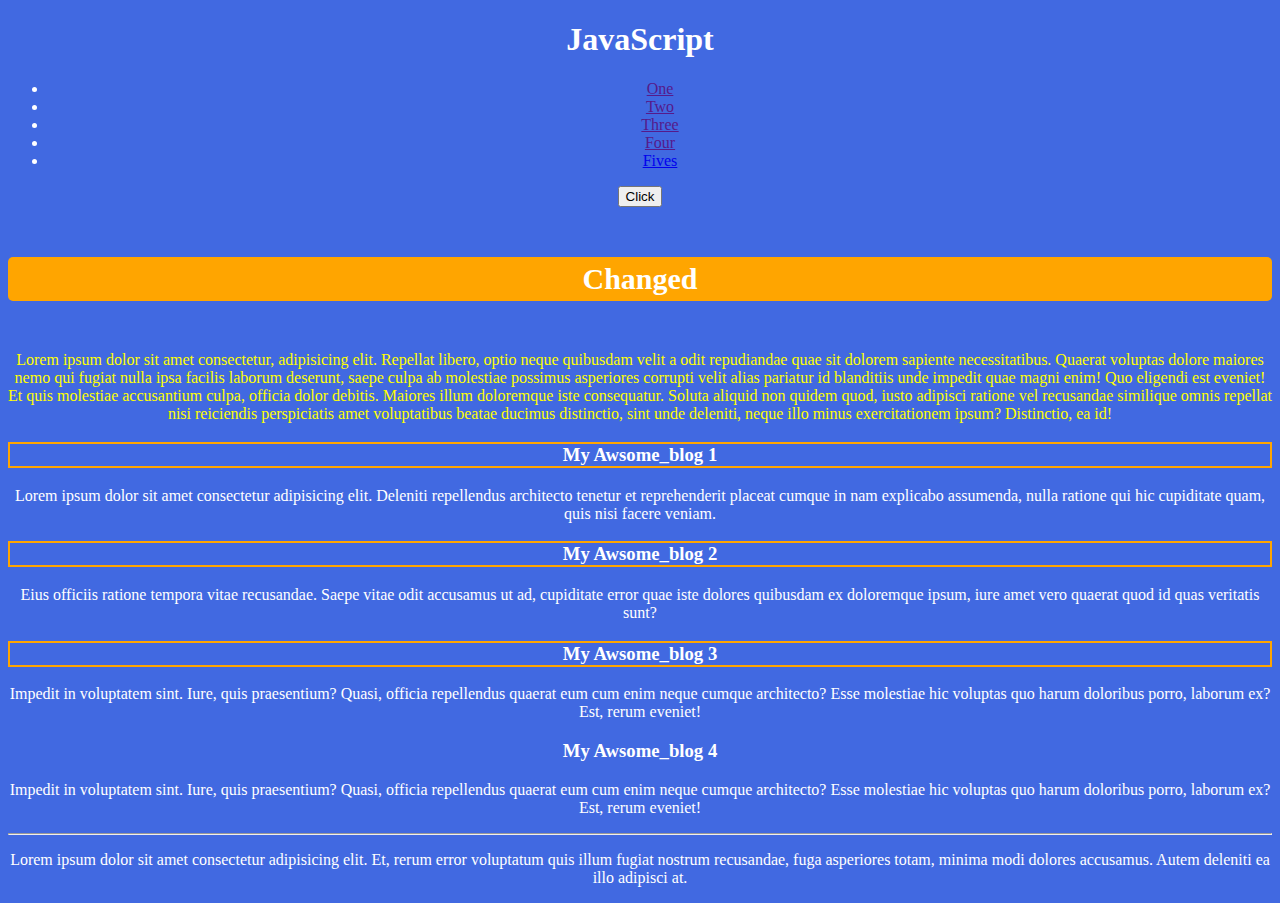
<file: dom/index.html>
<!DOCTYPE html>
<html lang="en">
<head>
    <meta charset="UTF-8">
    <meta http-equiv="X-UA-Compatible" content="IE=edge">
    <meta name="viewport" content="width=device-width, initial-scale=1.0">
    <title>Dom</title>
    <link rel="stylesheet" href="style.css">
</head>
<body>
    <h1>JavaScript</h1>
    <h3 id="p"></h3>

    <div class="list">
        <ul id="ul">
            <li><a href="">One</a></li>
            <li><a href="">Two</a></li>
            <li><a href="">Three</a></li>
            <li><a href="">Four</a></li>
        </ul>
    </div>

    <button class="btn" onclick= 'myfun()'>Click</button>
















    <h5 id="js">Modyfied by Js</h5>

    <p id="catch">
        Lorem ipsum dolor sit amet consectetur, adipisicing elit. Repellat libero, optio neque quibusdam velit a odit repudiandae quae sit dolorem sapiente necessitatibus. Quaerat voluptas dolore maiores nemo qui fugiat nulla ipsa facilis laborum deserunt, saepe culpa ab molestiae possimus asperiores corrupti velit alias pariatur id blanditiis unde impedit quae magni enim! Quo eligendi est eveniet! Et quis molestiae accusantium culpa, officia dolor debitis. Maiores illum doloremque iste consequatur. Soluta aliquid non quidem quod, iusto adipisci ratione vel recusandae similique omnis repellat nisi reiciendis perspiciatis amet voluptatibus beatae ducimus distinctio, sint unde deleniti, neque illo minus exercitationem ipsum? Distinctio, ea id!
    </p>
    <article>
        <h3 class="cls">My Awsome_blog 1</h3>
        <p>Lorem ipsum dolor sit amet consectetur adipisicing elit. Deleniti repellendus architecto tenetur et reprehenderit placeat cumque in nam explicabo assumenda, nulla ratione qui hic cupiditate quam, quis nisi facere veniam.</p>
    </article>
    <article>
        <h3 class="cls">My Awsome_blog 2</h3>
        <p>Eius officiis ratione tempora vitae recusandae. Saepe vitae odit accusamus ut ad, cupiditate error quae iste dolores quibusdam ex doloremque ipsum, iure amet vero quaerat quod id quas veritatis sunt?</p>
    </article>
    <article>
        <h3 class="cls">My Awsome_blog 3</h3>
        <p>Impedit in voluptatem sint. Iure, quis praesentium? Quasi, officia repellendus quaerat eum cum enim neque cumque architecto? Esse molestiae hic voluptas quo harum doloribus porro, laborum ex? Est, rerum eveniet!</p>
    </article>
    <article>
        <h3 class="">My Awsome_blog 4</h3>
        <p>Impedit in voluptatem sint. Iure, quis praesentium? Quasi, officia repellendus quaerat eum cum enim neque cumque architecto? Esse molestiae hic voluptas quo harum doloribus porro, laborum ex? Est, rerum eveniet!</p>
    </article>
    <hr>

    <div id="container">
        <div class="p">
                <p>Lorem ipsum dolor sit amet consectetur adipisicing elit. Et, rerum error voluptatum quis illum fugiat nostrum recusandae, fuga asperiores totam, minima modi dolores accusamus. Autem deleniti ea illo adipisci at.</p>
        </div>
    </div>
    <!-- article*3>h3{My Awsome_blog $}+p>lorem -->
    
    <script src="./app.js"></script>
</body>
</html>
</file>
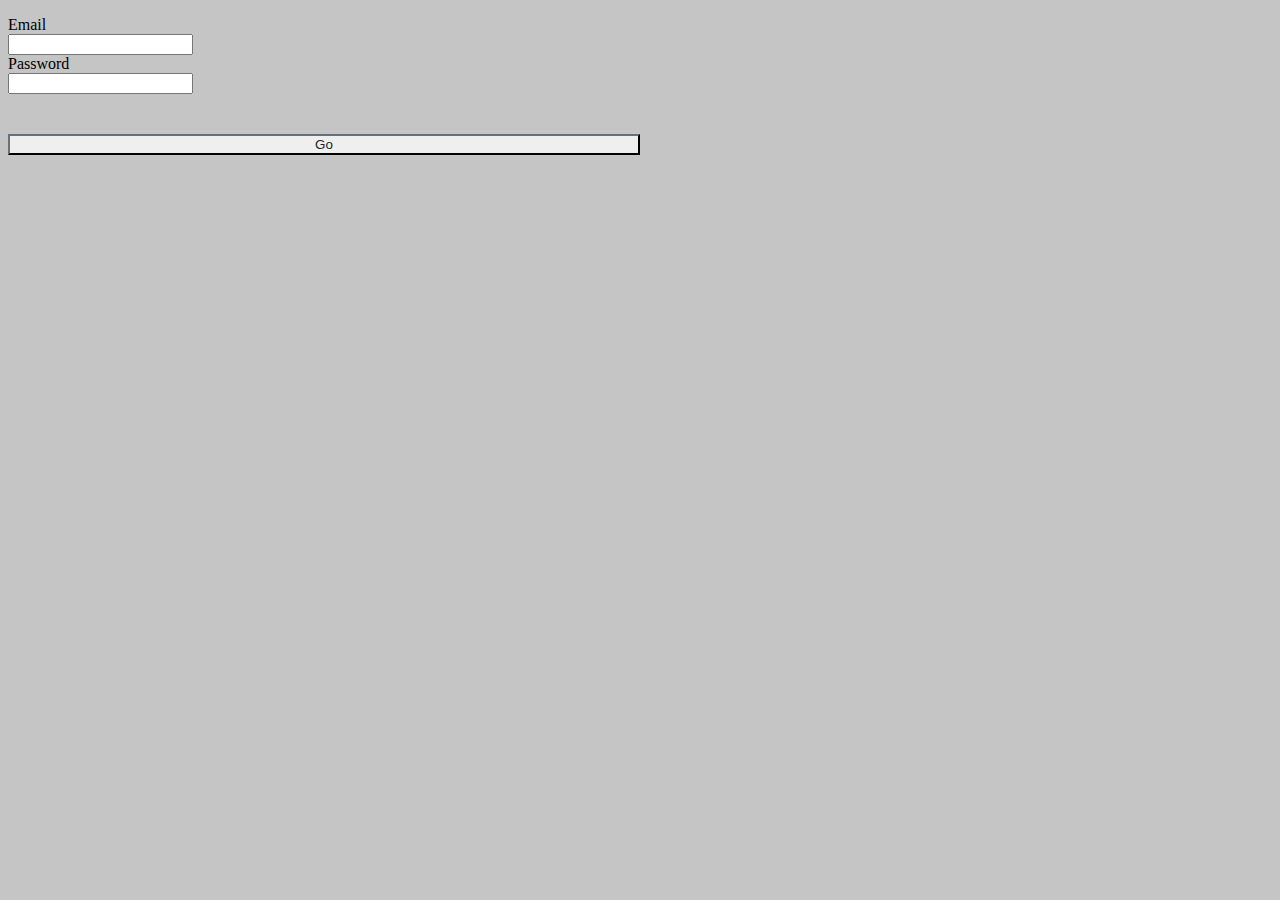
<file: login/index.html>
<!DOCTYPE html>
<html lang="en">

<head>
    <meta charset="UTF-8">
    <meta http-equiv="X-UA-Compatible" content="IE=edge">
    <meta name="viewport" content="width=device-width, initial-scale=1.0">
    <title>Document</title>
    <link href="https://cdn.jsdelivr.net/npm/bootstrap@5.0.2/dist/css/bootstrap.min.css" rel="stylesheet"
        integrity="sha384-EVSTQN3/azprG1Anm3QDgpJLIm9Nao0Yz1ztcQTwFspd3yD65VohhpuuCOmLASjC" crossorigin="anonymous">
    <link rel="stylesheet" href="./style.css">
</head>

<body>
    <div class="container">
        <div class="row" col-md-30>
            <p class="p"></p>
            <div class="mb-3 col-4">
                <label for="staticEmail" class="col-sm-2 col-form-label">Email</label>
                <div class="col-sm-10">
                    <input type="email" class="form-control" id="email">
                </div>
            </div>
            <div class="mb-3 col-4">
                <label for="inputPassword" class="col-sm-2 col-form-label">Password</label>
                <div class="col-sm-10">
                    <input type="password" class="form-control" id="password">
                </div>
            </div>
            <div class="mb-3 col-4">
                <button id="btn" class="btn btn-outline-dark ">Go</button>
            </div>
        </div>
    </div>

    <script src="https://cdn.jsdelivr.net/npm/bootstrap@5.0.2/dist/js/bootstrap.bundle.min.js"
        integrity="sha384-MrcW6ZMFYlzcLA8Nl+NtUVF0sA7MsXsP1UyJoMp4YLEuNSfAP+JcXn/tWtIaxVXM"
        crossorigin="anonymous"></script>
        <link rel="stylesheet" href="./style.css">
    <script src="./app.js"></script>
</body>

</html>
</file>
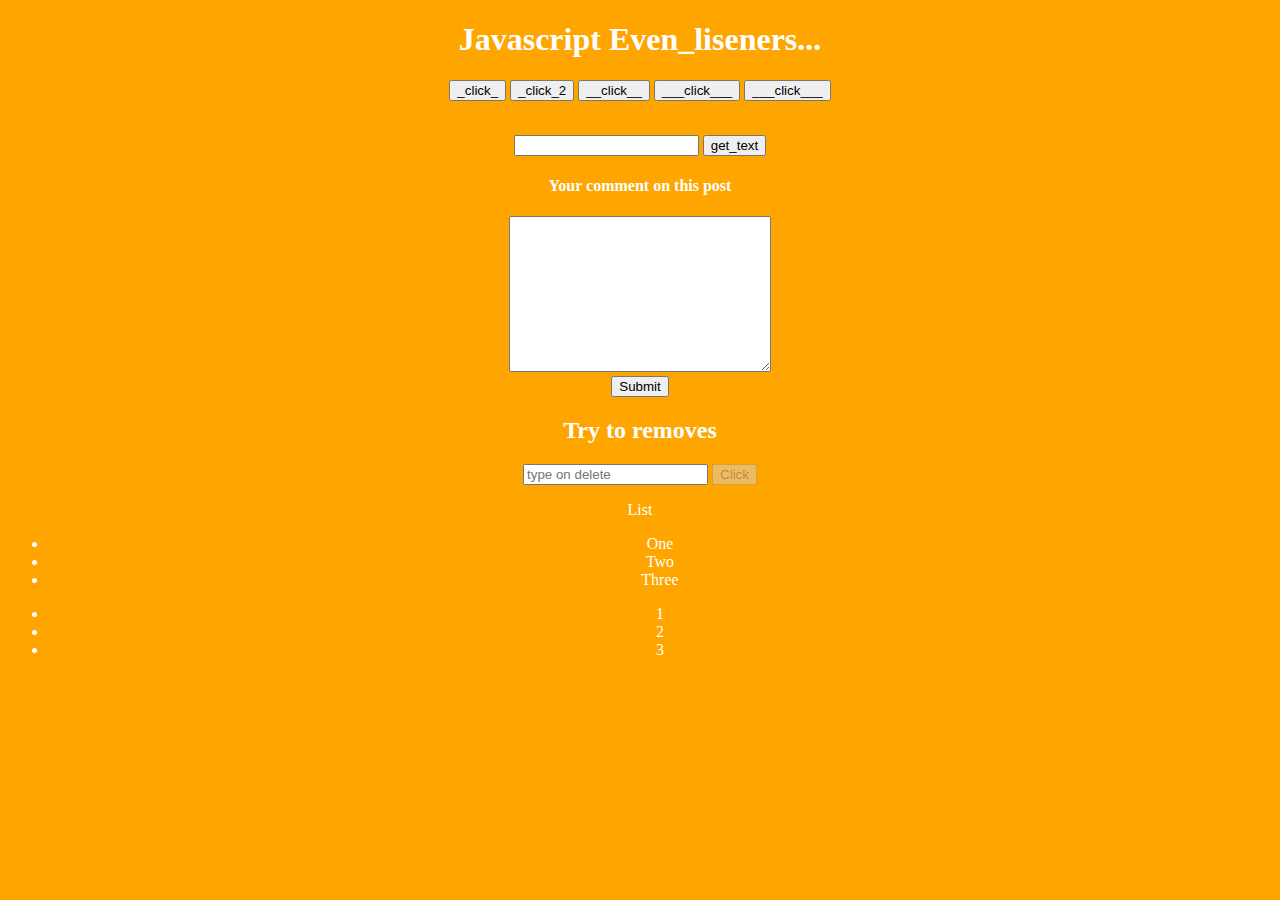
<file: dom/even/index.html>
<!DOCTYPE html>
<html lang="en">

<head>
    <meta charset="UTF-8">
    <meta http-equiv="X-UA-Compatible" content="IE=edge">
    <meta name="viewport" content="width=device-width, initial-scale=1.0">
    <title>Document</title>
</head>

<body>
    <h1 onclick="">Javascript Even_liseners...</h1>
    <!-- <button class="ch" onclick="undo();">Click me</button> -->

    <button id="btn">_click_</button>
    <button id="btn2">_click_2</button>
    <button id="btn3">__click__</button>

    <button onclick="fun()">___click___</button>
    <button id="btn5">___click___</button>
    <br><br>
    <p id="p"></p>
    <input type="text" id="text">
    <button id="sb">get_text</button>




    <!-- Comments  -->
    <h4>Your comment on this post</h4>
    <p id="showing"></p>
    <textarea name="" cols="30" rows="10" id="textarea"></textarea> <br>
    <button type="submit" class="submit">Submit</button>


    <!-- delete button hightlight  -->
    <h2 id="h2h">Try to removes</h2>
    <input type="text" id="delete" placeholder="type on delete"> 
    <button id="btnr" disabled >Click</button>


    <p id="ps">List</p>
    <div class="container">
        <ul class="ul">
            <li class="one">One</li>
            <li class="two">Two</li>
            <li class="three">Three</li>
       </ul>
    </div>

    <ul id="ulm">
        <li class="lid">1</li>
        <li class="lid">2</li>
        <li class="lid">3</li>
    </ul>

    <link rel="stylesheet" href="./style.css">
    <script src="./app.js"></script>
</body>

</html>
</file>
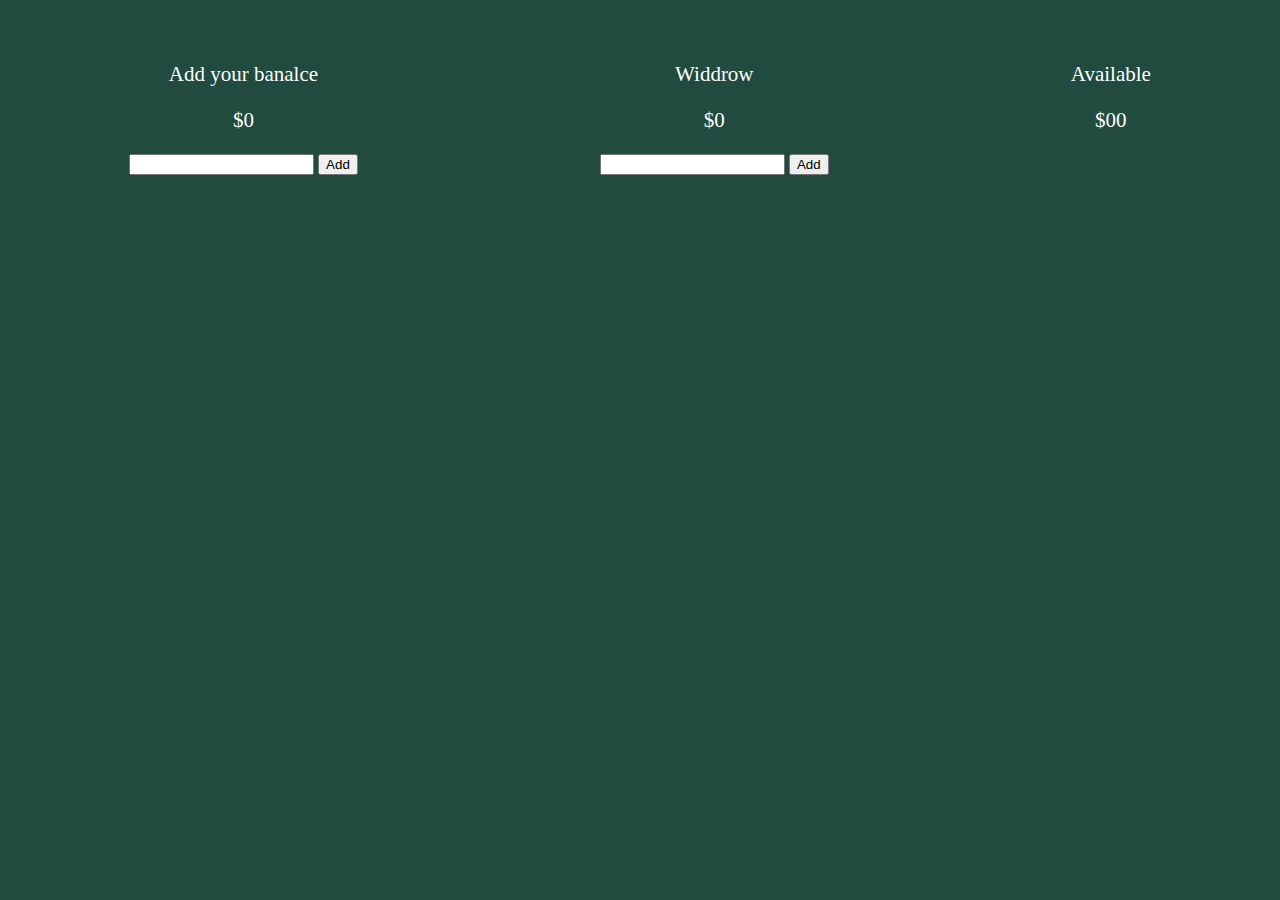
<file: login/loginFunctional/index.html>
<!DOCTYPE html>
<html lang="en">
<head>
    <meta charset="UTF-8">
    <meta http-equiv="X-UA-Compatible" content="IE=edge">
    <meta name="viewport" content="width=device-width, initial-scale=1.0">
    <title>Document</title>
    <!-- using bootstrap -->
    <link href="https://cdn.jsdelivr.net/npm/bootstrap@5.0.2/dist/css/bootstrap.min.css" rel="stylesheet" integrity="sha384-EVSTQN3/azprG1Anm3QDgpJLIm9Nao0Yz1ztcQTwFspd3yD65VohhpuuCOmLASjC" crossorigin="anonymous">
    <!-- using css -->
    <link rel="stylesheet" href="./style.css">
</head>
<body>
    
    <div class="container">
        <div class="box">
            <p>Add your banalce</p>
            <p>$<span id="add_money">0</span></p>
            <input class="form-control" type="text" id="add_money_input">
            <button id="add_money_submit" class="btn btn-primary w-100 mt-2 text-center">Add</button>
        </div>
        
        <div class="box">
            <p>Widdrow</p>
            <p>$<span id="add_money">0</span></p>
            <input class="form-control" type="text" class="">
            <button class="btn btn-primary w-100 mt-2 text-center">Add</button>
        </div>

        <div class="box">
            <p>Available</p>
            <p>$<span id="available">00</span></p>
        </div>
    </div>




















    <!-- using script file -->
    <script src="https://cdn.jsdelivr.net/npm/bootstrap@5.0.2/dist/js/bootstrap.bundle.min.js" integrity="sha384-MrcW6ZMFYlzcLA8Nl+NtUVF0sA7MsXsP1UyJoMp4YLEuNSfAP+JcXn/tWtIaxVXM" crossorigin="anonymous"></script>
    <script src="./app.js"></script>
</body>
</html>
</file>
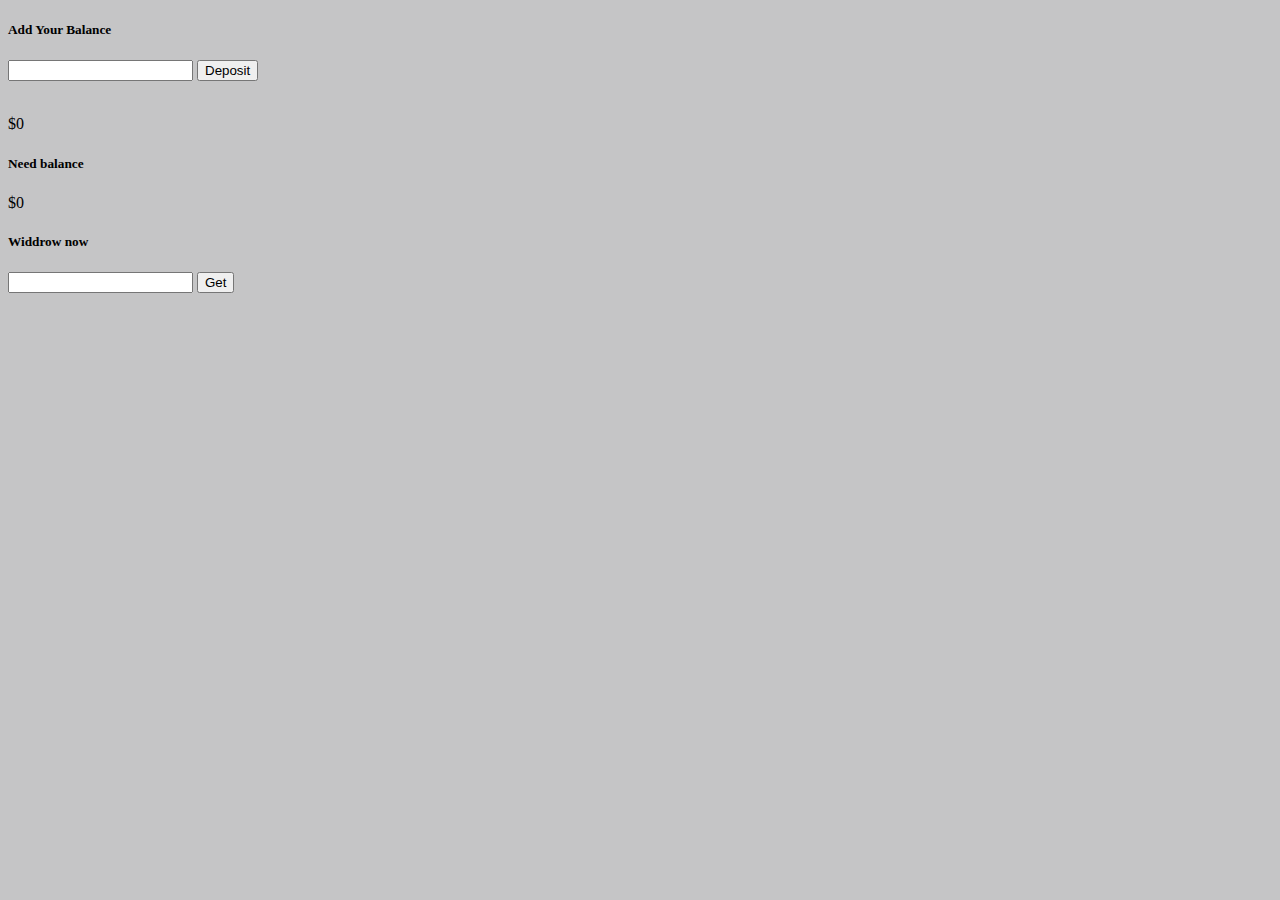
<file: login/success.html>
<!DOCTYPE html>
<html lang="en">

<head>
    <meta charset="UTF-8">
    <meta http-equiv="X-UA-Compatible" content="IE=edge">
    <meta name="viewport" content="width=device-width, initial-scale=1.0">
    <title>Document</title>
    <link href="https://cdn.jsdelivr.net/npm/bootstrap@5.0.2/dist/css/bootstrap.min.css" rel="stylesheet"
        integrity="sha384-EVSTQN3/azprG1Anm3QDgpJLIm9Nao0Yz1ztcQTwFspd3yD65VohhpuuCOmLASjC" crossorigin="anonymous">
    <link rel="stylesheet" href="./style.css">
</head>

<body>

    <div class="container">
        <div class="row mt-3">
            <div class="col-md-4">
                <div class="card text-center" style="width: 18rem;">
                    <div class="card-body">

                        <h5 class="card-title">Add Your Balance</h5>
                        <input class="form-control" type="number" id="input">
                        <button id="deposit" class="deposit btn btn-primary mt-3">Deposit</button> <br><br>
                        <p class="">$<span class="p">0</span></p>


                    </div>
                </div>
            </div>

            <div class="col-md-4">
                <div class="card text-center" id="width" style="width: 18rem;">
                    <div class="card-body">
                        <h5 class="card-title">Need balance</h5>
                        <p>$<span id="total">0</span></p>
                    </div>
                </div>
            </div>


            <div class="col-md-4">
                <div class="card text-center" style="width: 18rem;">
                    <div class="card-body">
                        <h5 class="card-title">Widdrow now</h5>
                        <input class="form-control" type="number" id="widdrow">
                         <button id="btnupdate" class="btn btn-primary mt-3">Get</button>
                    </div>
                </div>
            </div>
        </div>
    </div>
    <!-- Management is there  -->
 


    <script src="https://cdn.jsdelivr.net/npm/bootstrap@5.0.2/dist/js/bootstrap.bundle.min.js"
        integrity="sha384-MrcW6ZMFYlzcLA8Nl+NtUVF0sA7MsXsP1UyJoMp4YLEuNSfAP+JcXn/tWtIaxVXM"
        crossorigin="anonymous"></script>
        <script src="./money.js"></script>
</body>

</html>
</file>
<file: dom/style.css>
body {
  background-color: royalblue;
  color: white;
  text-align: center;
}/*# sourceMappingURL=style.css.map */
</file>
<file: login/style.css>
body {
  background-color: rgb(197, 197, 198);
}

.btn-outline-dark {
  color: #212529;
  border-color: #212529;
  margin-top: 40px;
  width: 50%;
}/*# sourceMappingURL=style.css.map */
</file>
<file: dom/even/style.css>
body{
    text-align: center;
    background-color: orange;
    color:white;
};
</file>
<file: login/loginFunctional/style.css>
body {
  background-color: rgb(32, 75, 62);
}

.container {
  display: flex;
  justify-content: space-around;
  margin-top: 41px;
}

p {
  text-align: center;
  font-size: 21px;
  color: white;
}

span {
  text-align: center;
  font-size: 21px;
  color: white;
  margin-bottom: 4px;
}/*# sourceMappingURL=style.css.map */
</file>
